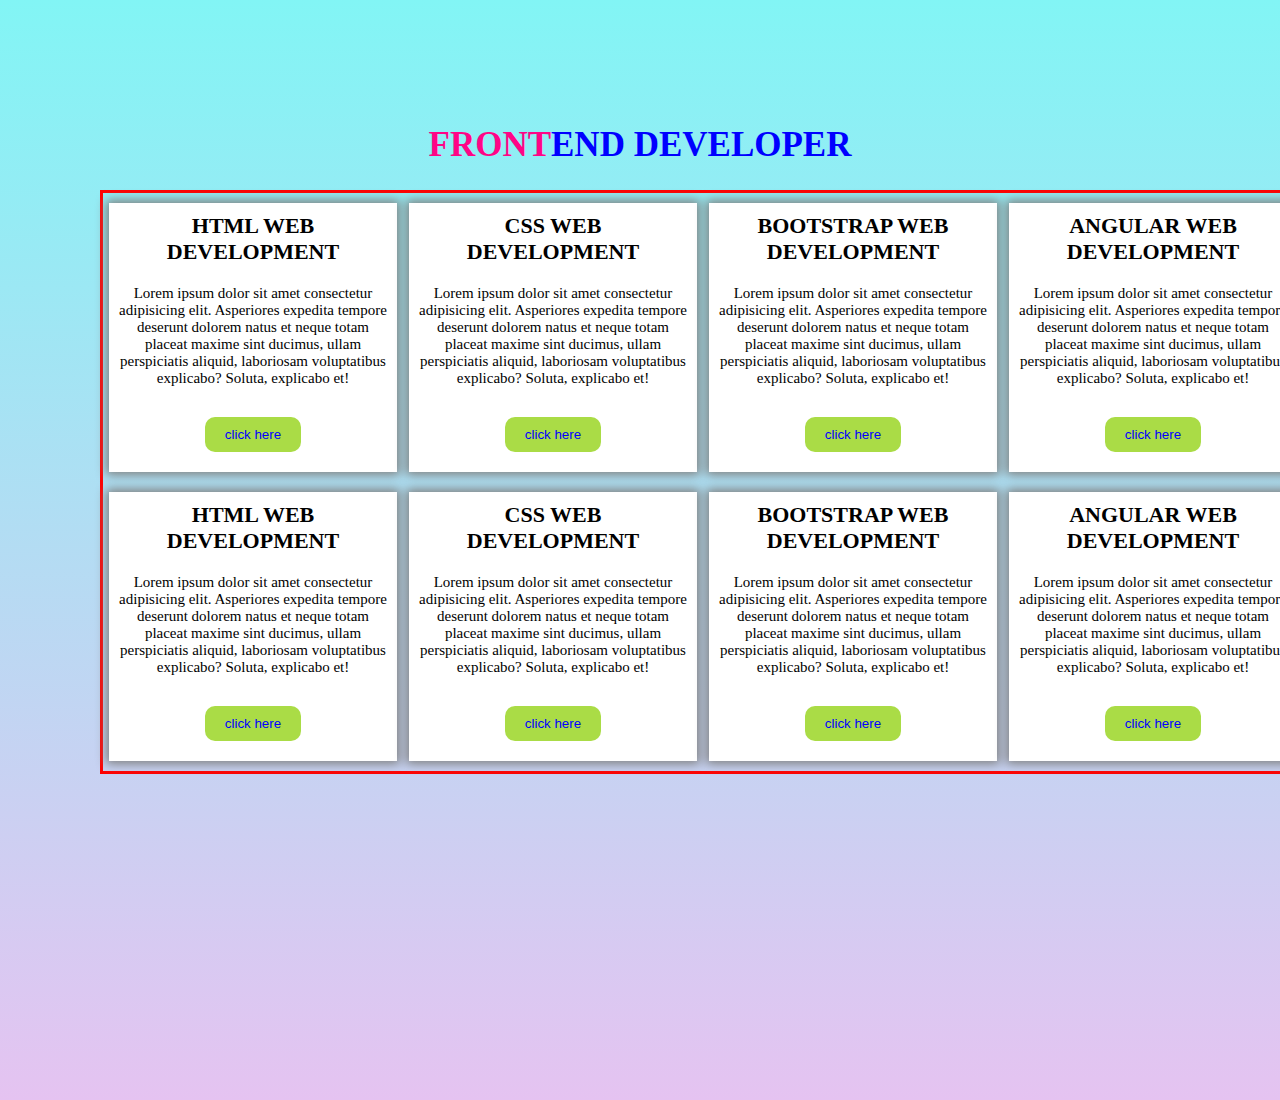
<file: index.html>
<!DOCTYPE html>
<html lang="en">
<head>
    <meta charset="UTF-8">
    <meta http-equiv="X-UA-Compatible" content="IE=edge">
    <meta name="viewport" content="width=device-width, initial-scale=1.0">
    <link rel="stylesheet" href="style.css">
    <title>Card Using flex</title>
</head>
<body>
    <div class="main">
        <h1>Front<span>end</span> <span>Developer</span></h1>
        <div class="container">
            <div class="card">
               <h3> HTML WEB DEVELOPMENT</h3>
            <p>Lorem ipsum dolor sit amet consectetur adipisicing elit. Asperiores expedita tempore deserunt dolorem natus et neque totam placeat maxime sint ducimus, ullam perspiciatis aliquid, laboriosam voluptatibus explicabo? Soluta, explicabo et!</p>
            <button type="button">click here</button>
        </div>
        <div class="card">
            <h3> CSS WEB DEVELOPMENT</h3>
         <p>Lorem ipsum dolor sit amet consectetur adipisicing elit. Asperiores expedita tempore deserunt dolorem natus et neque totam placeat maxime sint ducimus, ullam perspiciatis aliquid, laboriosam voluptatibus explicabo? Soluta, explicabo et!</p>
         <button type="button">click here</button>
     </div>
     <div class="card">
        <h3>BOOTSTRAP WEB DEVELOPMENT</h3>
     <p>Lorem ipsum dolor sit amet consectetur adipisicing elit. Asperiores expedita tempore deserunt dolorem natus et neque totam placeat maxime sint ducimus, ullam perspiciatis aliquid, laboriosam voluptatibus explicabo? Soluta, explicabo et!</p>
     <button type="button">click here</button>
 </div>
 <div class="card">
    <h3> ANGULAR WEB DEVELOPMENT</h3>
 <p>Lorem ipsum dolor sit amet consectetur adipisicing elit. Asperiores expedita tempore deserunt dolorem natus et neque totam placeat maxime sint ducimus, ullam perspiciatis aliquid, laboriosam voluptatibus explicabo? Soluta, explicabo et!</p>
 <button type="button">click here</button>
</div>
<div class="card">
    <h3> HTML WEB DEVELOPMENT</h3>
 <p>Lorem ipsum dolor sit amet consectetur adipisicing elit. Asperiores expedita tempore deserunt dolorem natus et neque totam placeat maxime sint ducimus, ullam perspiciatis aliquid, laboriosam voluptatibus explicabo? Soluta, explicabo et!</p>
 <button type="button">click here</button>
</div>
<div class="card">
 <h3> CSS WEB DEVELOPMENT</h3>
<p>Lorem ipsum dolor sit amet consectetur adipisicing elit. Asperiores expedita tempore deserunt dolorem natus et neque totam placeat maxime sint ducimus, ullam perspiciatis aliquid, laboriosam voluptatibus explicabo? Soluta, explicabo et!</p>
<button type="button">click here</button>
</div>
<div class="card">
<h3>BOOTSTRAP WEB DEVELOPMENT</h3>
<p>Lorem ipsum dolor sit amet consectetur adipisicing elit. Asperiores expedita tempore deserunt dolorem natus et neque totam placeat maxime sint ducimus, ullam perspiciatis aliquid, laboriosam voluptatibus explicabo? Soluta, explicabo et!</p>
<button type="button">click here</button>
</div>
<div class="card">
<h3> ANGULAR WEB DEVELOPMENT</h3>
<p>Lorem ipsum dolor sit amet consectetur adipisicing elit. Asperiores expedita tempore deserunt dolorem natus et neque totam placeat maxime sint ducimus, ullam perspiciatis aliquid, laboriosam voluptatibus explicabo? Soluta, explicabo et!</p>
<button type="button">click here</button>
</div>
        </div>
    </div>
</body>
</html>
</file>
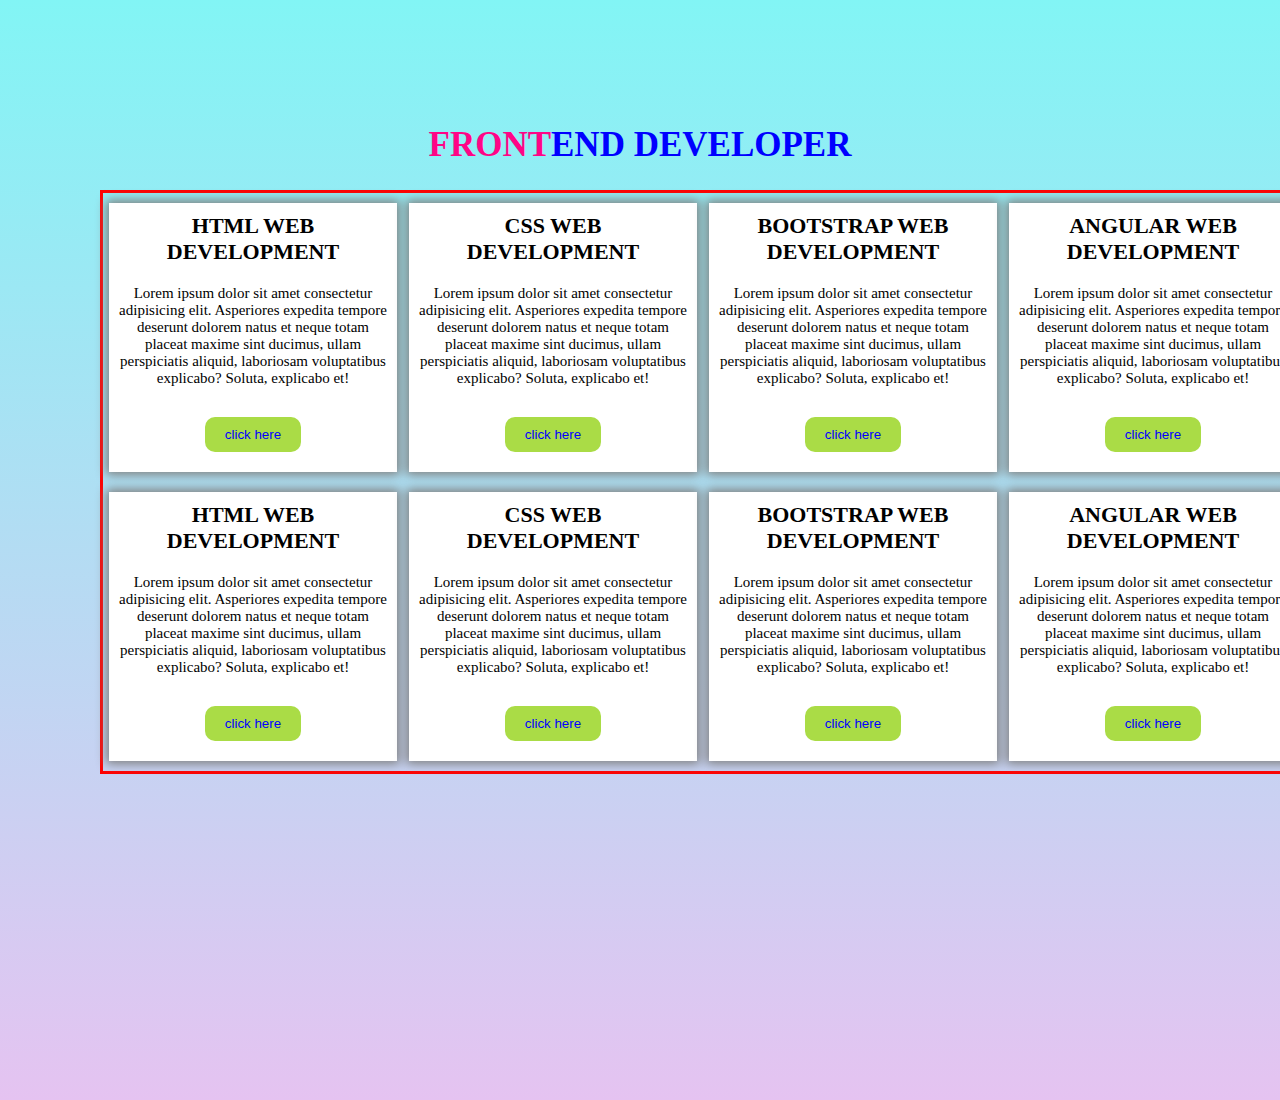
<file: card.html>
<!DOCTYPE html>
<html lang="en">
<head>
    <meta charset="UTF-8">
    <meta http-equiv="X-UA-Compatible" content="IE=edge">
    <meta name="viewport" content="width=device-width, initial-scale=1.0">
    <link rel="stylesheet" href="card.css">
    <title>Card Using flex</title>
</head>
<body>
    <div class="main">
        <h1>Front<span>end</span> <span>Developer</span></h1>
        <div class="container">
            <div class="card">
               <h3> HTML WEB DEVELOPMENT</h3>
            <p>Lorem ipsum dolor sit amet consectetur adipisicing elit. Asperiores expedita tempore deserunt dolorem natus et neque totam placeat maxime sint ducimus, ullam perspiciatis aliquid, laboriosam voluptatibus explicabo? Soluta, explicabo et!</p>
            <button type="button">click here</button>
        </div>
        <div class="card">
            <h3> CSS WEB DEVELOPMENT</h3>
         <p>Lorem ipsum dolor sit amet consectetur adipisicing elit. Asperiores expedita tempore deserunt dolorem natus et neque totam placeat maxime sint ducimus, ullam perspiciatis aliquid, laboriosam voluptatibus explicabo? Soluta, explicabo et!</p>
         <button type="button">click here</button>
     </div>
     <div class="card">
        <h3>BOOTSTRAP WEB DEVELOPMENT</h3>
     <p>Lorem ipsum dolor sit amet consectetur adipisicing elit. Asperiores expedita tempore deserunt dolorem natus et neque totam placeat maxime sint ducimus, ullam perspiciatis aliquid, laboriosam voluptatibus explicabo? Soluta, explicabo et!</p>
     <button type="button">click here</button>
 </div>
 <div class="card">
    <h3> ANGULAR WEB DEVELOPMENT</h3>
 <p>Lorem ipsum dolor sit amet consectetur adipisicing elit. Asperiores expedita tempore deserunt dolorem natus et neque totam placeat maxime sint ducimus, ullam perspiciatis aliquid, laboriosam voluptatibus explicabo? Soluta, explicabo et!</p>
 <button type="button">click here</button>
</div>
<div class="card">
    <h3> HTML WEB DEVELOPMENT</h3>
 <p>Lorem ipsum dolor sit amet consectetur adipisicing elit. Asperiores expedita tempore deserunt dolorem natus et neque totam placeat maxime sint ducimus, ullam perspiciatis aliquid, laboriosam voluptatibus explicabo? Soluta, explicabo et!</p>
 <button type="button">click here</button>
</div>
<div class="card">
 <h3> CSS WEB DEVELOPMENT</h3>
<p>Lorem ipsum dolor sit amet consectetur adipisicing elit. Asperiores expedita tempore deserunt dolorem natus et neque totam placeat maxime sint ducimus, ullam perspiciatis aliquid, laboriosam voluptatibus explicabo? Soluta, explicabo et!</p>
<button type="button">click here</button>
</div>
<div class="card">
<h3>BOOTSTRAP WEB DEVELOPMENT</h3>
<p>Lorem ipsum dolor sit amet consectetur adipisicing elit. Asperiores expedita tempore deserunt dolorem natus et neque totam placeat maxime sint ducimus, ullam perspiciatis aliquid, laboriosam voluptatibus explicabo? Soluta, explicabo et!</p>
<button type="button">click here</button>
</div>
<div class="card">
<h3> ANGULAR WEB DEVELOPMENT</h3>
<p>Lorem ipsum dolor sit amet consectetur adipisicing elit. Asperiores expedita tempore deserunt dolorem natus et neque totam placeat maxime sint ducimus, ullam perspiciatis aliquid, laboriosam voluptatibus explicabo? Soluta, explicabo et!</p>
<button type="button">click here</button>
</div>
        </div>
    </div>
</body>
</html>
</file>
<file: style.css>
*{
    margin: 0;
    padding: 0;
}
.main{
   height: 100vh;
    background-size: cover;
    padding: 100px;
    background-image: linear-gradient(rgb(130, 245, 245),rgb(229, 195, 241));
}
.main h1{
    text-align: center;
    padding: 25px;
    text-transform: uppercase;
    font-size: 35px;
    color: rgb(255, 5, 134);
}
span{
    color: blue; 
}
.container{
    width: 1200px;
    margin: auto;
    display: flex;
    flex-wrap: wrap;
    justify-content: space-around;
    border: 3px solid red;
}
.card{
  flex-basis: 24%;
  margin: 10px 0px;
  text-align: center;
  background: white;
  box-shadow: 0px 0px 10px 3px grey;
}
.card h3{
    padding: 10px;
    font-size: 22px;
    
}
.card p{
    padding: 10px;
    font-size: 15px;
}
.card button{
    background: rgb(170,220,70);
    border: none;
    padding: 10px 20px;
    border-radius: 10px;
    margin: 20px;
    color: blue;
}
.card:hover{
background-color: rgb(241, 125, 125);
cursor: pointer;
border-radius: 15px;
border-left: 5px solid blue;
border-right: 5px solid rgb(0, 79, 159);
border-top: 5px solid rgb(239, 40, 40);
border-bottom: 5px solid rgb(3, 3, 30);
}
.card:hover p{
    color: white;
}
.card:hover h3{
    color: rgb(12, 12, 209);
}
button:hover{
    background-color: white;
    color: brown;
    font-weight: bold;
    cursor:progress;
}
</file>
<file: card.css>
*{
    margin: 0;
    padding: 0;
}
.main{
   height: 100vh;
    background-size: cover;
    padding: 100px;
    background-image: linear-gradient(rgb(130, 245, 245),rgb(229, 195, 241));
}
.main h1{
    text-align: center;
    padding: 25px;
    text-transform: uppercase;
    font-size: 35px;
    color: rgb(255, 5, 134);
}
span{
    color: blue; 
}
.container{
    width: 1200px;
    margin: auto;
    display: flex;
    flex-wrap: wrap;
    justify-content: space-around;
    border: 3px solid red;
}
.card{
  flex-basis: 24%;
  margin: 10px 0px;
  text-align: center;
  background: white;
  box-shadow: 0px 0px 10px 3px grey;
}
.card h3{
    padding: 10px;
    font-size: 22px;
    
}
.card p{
    padding: 10px;
    font-size: 15px;
}
.card button{
    background: rgb(170,220,70);
    border: none;
    padding: 10px 20px;
    border-radius: 10px;
    margin: 20px;
    color: blue;
}
.card:hover{
background-color: rgb(241, 125, 125);
cursor: pointer;
border-radius: 15px;
border-left: 5px solid blue;
border-right: 5px solid rgb(0, 79, 159);
border-top: 5px solid rgb(239, 40, 40);
border-bottom: 5px solid rgb(3, 3, 30);
}
.card:hover p{
    color: white;
}
.card:hover h3{
    color: rgb(12, 12, 209);
}
button:hover{
    background-color: white;
    color: brown;
    font-weight: bold;
    cursor:progress;
}
</file>
